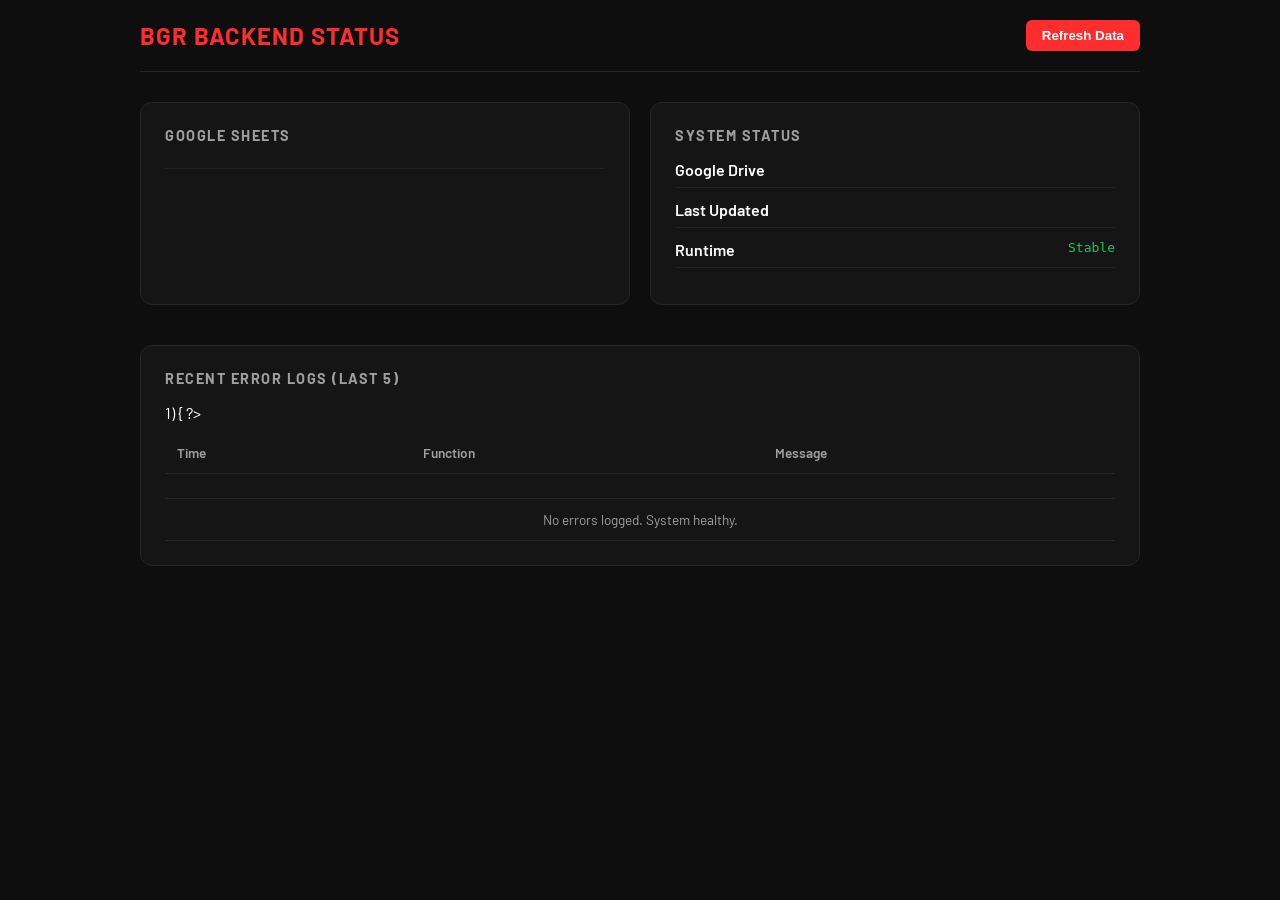
<file: log.html>
<!DOCTYPE html>
<html lang="en">
<head>
  <meta charset="UTF-8">
  <meta name="viewport" content="width=device-width, initial-scale=1.0">
  <title>BGR Backend Status Dashboard</title>
  <link href="https://fonts.googleapis.com/css2?family=Barlow:wght@400;600;800&display=swap" rel="stylesheet">
  <style>
    :root {
      --primary: #FF2D2D;
      --dark: #0E0E0E;
      --card: #151515;
      --border: #262626;
      --text: #FFFFFF;
      --subtext: #A0A0A0;
      --green: #22c55e;
      --red: #FF2D2D;
    }
    body {
      font-family: 'Barlow', sans-serif;
      background: var(--dark);
      color: var(--text);
      margin: 0;
      padding: 20px;
    }
    .container {
      max-width: 1000px;
      margin: 0 auto;
    }
    .header {
      display: flex;
      justify-content: space-between;
      align-items: center;
      padding-bottom: 20px;
      border-bottom: 1px solid var(--border);
      margin-bottom: 30px;
    }
    .header h1 {
      margin: 0;
      font-size: 1.5rem;
      letter-spacing: 1px;
      color: var(--primary);
    }
    .status-grid {
      display: grid;
      grid-template-columns: repeat(auto-fit, minmax(300px, 1fr));
      gap: 20px;
      margin-bottom: 40px;
    }
    .card {
      background: var(--card);
      border: 1px solid var(--border);
      border-radius: 12px;
      padding: 24px;
    }
    .card h2 {
      margin: 0 0 16px 0;
      font-size: 0.9rem;
      text-transform: uppercase;
      letter-spacing: 1.5px;
      color: var(--subtext);
    }
    .status-item {
      display: flex;
      justify-content: space-between;
      margin-bottom: 12px;
      padding-bottom: 8px;
      border-bottom: 1px solid rgba(255,255,255,0.05);
    }
    .status-label { font-weight: 600; }
    .status-value { font-family: monospace; }
    .status-ok { color: var(--green); }
    .status-error { color: var(--red); }
    
    .error-log {
      width: 100%;
      border-collapse: collapse;
      margin-top: 10px;
    }
    .error-log th, .error-log td {
      text-align: left;
      padding: 12px;
      border-bottom: 1px solid var(--border);
      font-size: 0.85rem;
    }
    .error-log th { color: var(--subtext); font-weight: 600; }
    
    .refresh-btn {
      background: var(--primary);
      color: white;
      border: none;
      padding: 8px 16px;
      border-radius: 6px;
      cursor: pointer;
      font-weight: 600;
    }
    .refresh-btn:hover { opacity: 0.8; }
  </style>
</head>
<body>

  <div class="container">
    <div class="header">
      <h1>BGR BACKEND STATUS</h1>
      <button class="refresh-btn" onclick="window.location.reload()">Refresh Data</button>
    </div>

    <div class="status-grid">
      <!-- Google Sheets Status -->
      <div class="card">
        <h2>GOOGLE SHEETS</h2>
        <div id="sheets-status">
          <? var status = getSystemStatus(); ?>
          <? for (var sheet in status.sheets) { ?>
            <div class="status-item">
              <span class="status-label"><?= sheet ?></span>
              <span class="status-value <?= status.sheets[sheet] === 'OK' ? 'status-ok' : 'status-error' ?>">
                <?= status.sheets[sheet] ?>
              </span>
            </div>
          <? } ?>
        </div>
      </div>

      <!-- Drive & Script Info -->
      <div class="card">
        <h2>SYSTEM STATUS</h2>
        <div class="status-item">
          <span class="status-label">Google Drive</span>
          <span class="status-value <?= status.drive.startsWith('Connected') ? 'status-ok' : 'status-error' ?>">
            <?= status.drive ?>
          </span>
        </div>
        <div class="status-item">
          <span class="status-label">Last Updated</span>
          <span class="status-value"><?= status.timestamp ?></span>
        </div>
        <div class="status-item">
          <span class="status-label">Runtime</span>
          <span class="status-value status-ok">Stable</span>
        </div>
      </div>
    </div>

    <!-- Recent Errors -->
    <div class="card">
      <h2>RECENT ERROR LOGS (LAST 5)</h2>
      <table class="error-log">
        <thead>
          <tr>
            <th>Time</th>
            <th>Function</th>
            <th>Message</th>
          </tr>
        </thead>
        <tbody>
          <? if (status.recentErrors.length > 1) { ?>
            <? for (var i = 1; i < status.recentErrors.length; i++) { ?>
              <tr>
                <td><?= new Date(status.recentErrors[i][0]).toLocaleString() ?></td>
                <td><?= status.recentErrors[i][1] ?></td>
                <td class="status-error"><?= status.recentErrors[i][2] ?></td>
              </tr>
            <? } ?>
          <? } else { ?>
            <tr>
              <td colspan="3" style="text-align:center; color: var(--subtext);">No errors logged. System healthy.</td>
            </tr>
          <? } ?>
        </tbody>
      </table>
    </div>
  </div>

</body>
</html>
</file>
